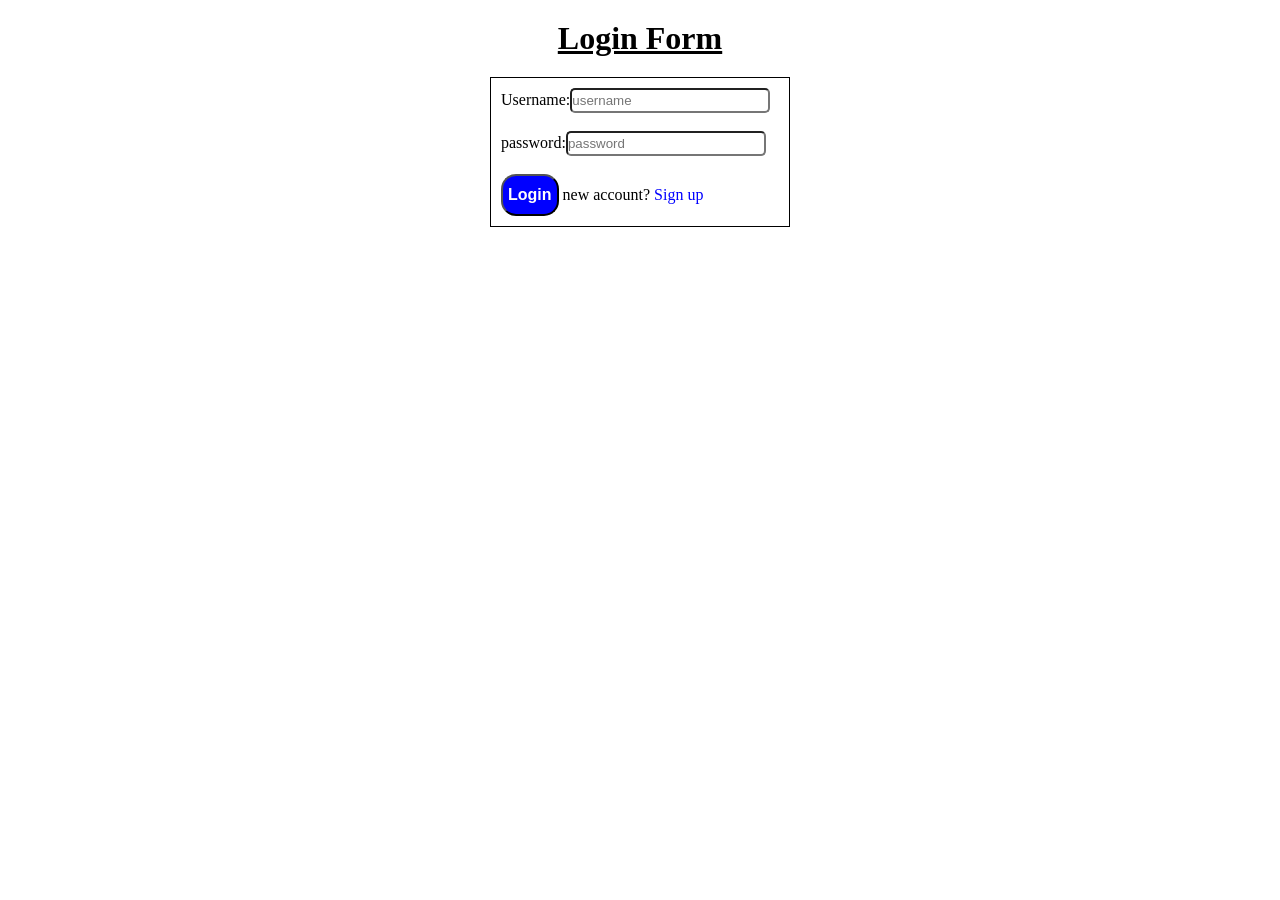
<file: index.html>
<!DOCTYPE html>
<html lang="en">
<head>
    <meta charset="UTF-8">
    <meta name="viewport" content="width=device-width, initial-scale=1.0">
    <title>Login Form</title>
    <link rel="stylesheet" href="style.css">
</head> 
<body>
    <h1 class="heading">Login Form</h1>
    <div class="container">
       <form action="" >
        Username:<input type="text" name="username" id="username" placeholder="username" required="username"><br><br>
        password:<input type="password" name="password" id="password" placeholder="password" required="password" minlength=10><br><br>
        <button type="submit">Login</button>
        new account? <a href="signup.html">Sign up</a>
       </form>
    </div>
    <script>
        document.querySelector("form").addEventListener("submit",function(e){
            e.preventDefault();
            let username=document.getElementById("username").value;
            let password=document.getElementById("password").value;
            let storedUsername=localStorage.getItem("name");
            let storedPassword=localStorage.getItem("password");

            if(username===storedUsername && password===storedPassword){
                alert("Login successful");
            }else{
                alert("Invalid credentials");
            }
        });
    </script>
</body>
</html>
</file>
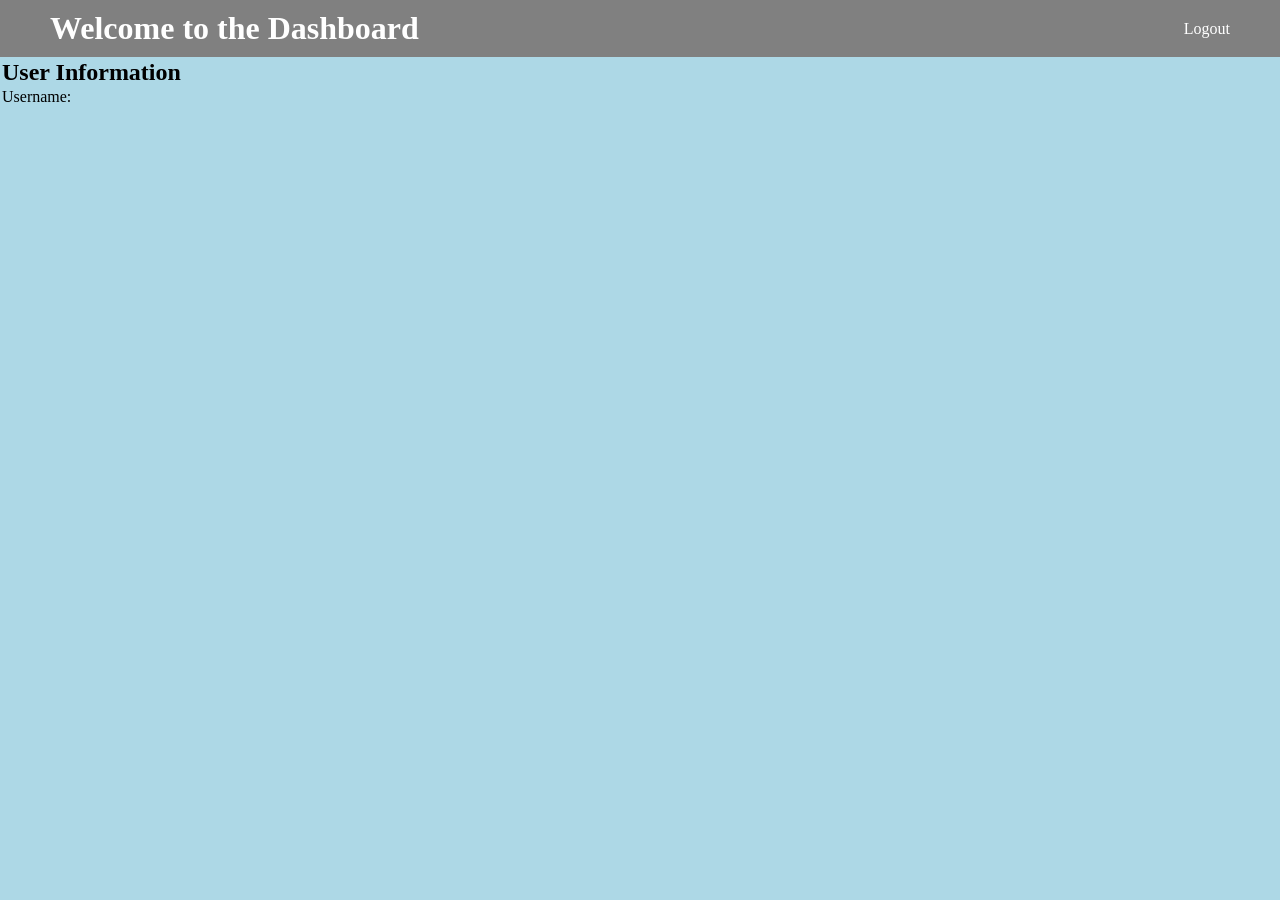
<file: dashboard.html>
<!DOCTYPE html>
<html lang="en">
<head>
    <meta charset="UTF-8">
    <meta name="viewport" content="width=device-width, initial-scale=1.0">
    <title>Welcome</title>
    <style>
        *{
            margin : 0;
            padding:0;
            box-sizing: border-box;
        }
        .wrapper{
            width: 100%;
            height: 100vh;
            background-color: lightblue;
        }
        
        header{
            display: flex;
            justify-content: space-between;
            align-items: center;
            padding: 10px 50px 10px 50px;
            background-color: gray;       
        }
        a{
            text-decoration: none;
           
            color: white;
        }
        h1{
            color: white;
        }

    </style>
</head>
<body>
    <div class="wrapper">
    <header>
       <h1>Welcome to the Dashboard</h1>
        <nav>
            <a href="index.html">Logout</a>
         </nav>
    </header>
    <section>
        <table>
            <th>
                <h2>User Information</h2>
                <p id="displayName"></p>
                <p id="displayPassword"></p>
            </th>
            <tr>
                <td>Username:</td>
                <td id="showName"></td>
            </tr>
        </table>
    </section>
    </div>
    
</body>
</html>
</file>
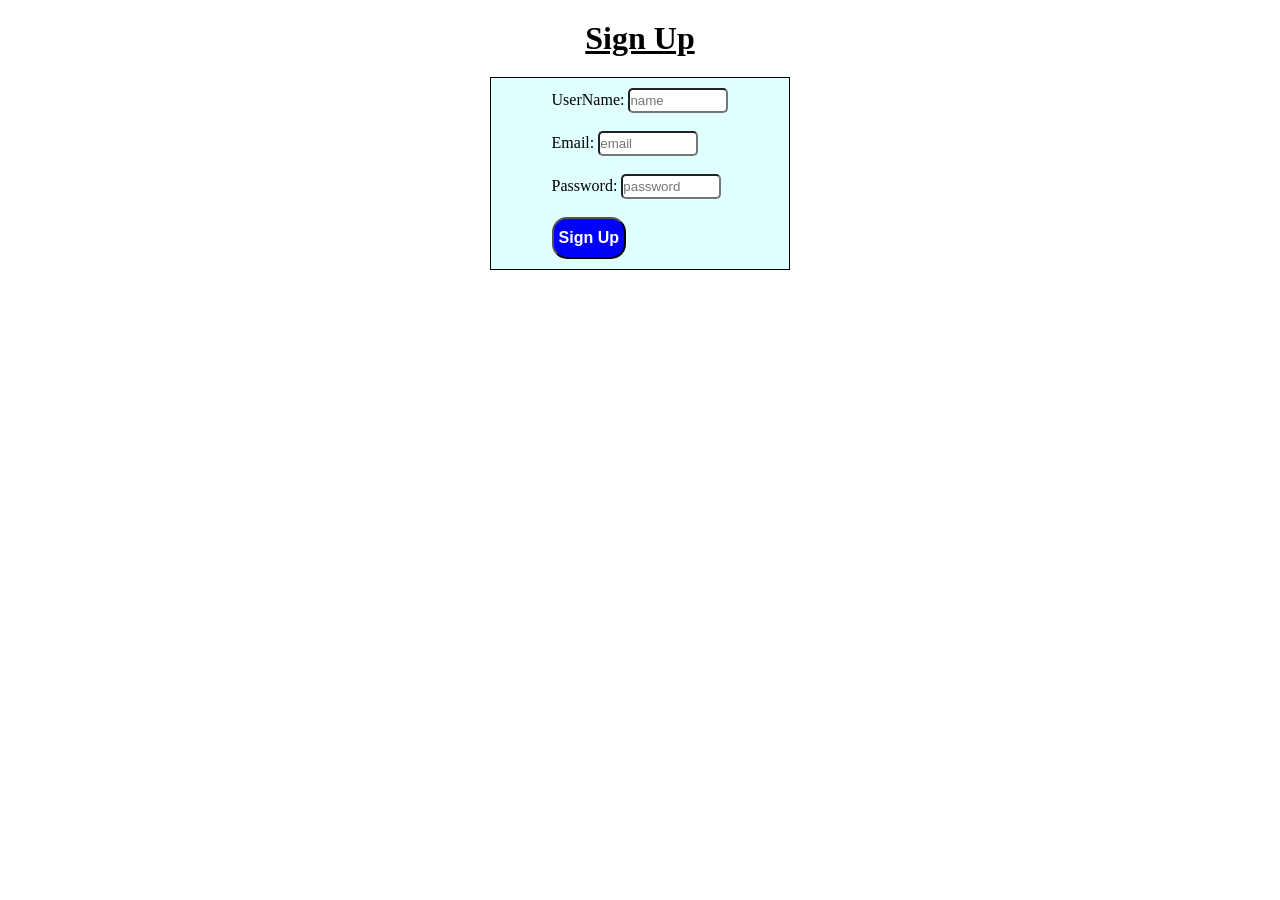
<file: signup.html>
<!DOCTYPE html>
<html lang="en">
<head>
    <meta charset="UTF-8">
    <meta name="viewport" content="width=device-width, initial-scale=1.0">
    <title>Signup form</title>
    <style>
        *{
            margin: 0;
            padding: 0;
            box-sizing: border-box;
        }
        .container{
            margin-top: 20px;
            display: flex;
            flex-direction: column;
            width: 300px;
            height: auto;
            margin: auto;
            padding: 10px;
            border: 1px solid black; 
            background-color: lightcyan;
            justify-content: center; 
            align-items: center;

        }
        input{
            border-radius: 5px;
            height: 25px;
            width: 100px;
        }
        button{
            cursor: pointer;
            background-color: blue;
            color: white ;
            padding: 10px 5px 10px 5px;
            border-radius: 15px;
            font-size: medium;
            font-weight: bold;
        }
        button:hover{
            background-color: lightskyblue;
        }

        .heading{
            text-align: center;
            text-decoration: underline;
            margin-top: 20px;
            margin-bottom: 20px;
        }

        a{
            text-decoration: none;
            color: white;
        }


    </style>
</head>
<body>
    <h1 class="heading">Sign Up</h1>
    <div class="container">
        <form action="">
            UserName: <input type="text" name="name" placeholder="name" required="name" id="name"><br><br>
            Email: <input type="text" name="email" placeholder="email" required="email" id="email"><br><br>
            Password: <input type="password" name="password" placeholder="password" required="password" minlength=10 id="password"><br><br>
            <button type="submit"><a href="index.html">Sign Up</a></button>
        </form>
        <script>
            const form = document.querySelector('form');
            form.addEventListener('submit', function(event) {
                event.preventDefault(); 

                const name = document.getElementById('name').value;
                const email = document.getElementById('email').value;
                const password = document.getElementById('password').value;

                // Store data in localStorage
                localStorage.setItem('name', name);
                localStorage.setItem('email', email);
                localStorage.setItem('password', password);

                alert('Signup successful! Data stored in localStorage.');
                form.reset(); // Reset the form
            });
        </script>
    </div>
</body>
</html>
</file>
<file: style.css>
*{
    margin:0;
    padding :0;
    box-sizing: border-box;
}

.container{
            border: 1px solid black;
            width: 300px;
            height: auto;
            margin: auto;
            padding: 10px;
            display: flex;
            flex-direction: column;
            gap: 10px;

        }
        .heading{
            text-align: center;
            text-decoration: underline;
            margin-top: 20px;
            margin-bottom: 20px;
        }
        input{
            border-radius: 5px;
            height: 25px;
            width: 200px;
        }
        button{
            cursor: pointer;
            background-color: blue;
            color: white ;
            padding: 10px 5px 10px 5px;
            border-radius: 15px;
            font-size: medium;
            font-weight: bold;
        }
        button:hover{
            background-color: lightskyblue;
        }

     a{
        text-decoration: none;
        color: blue;
     }
</file>
